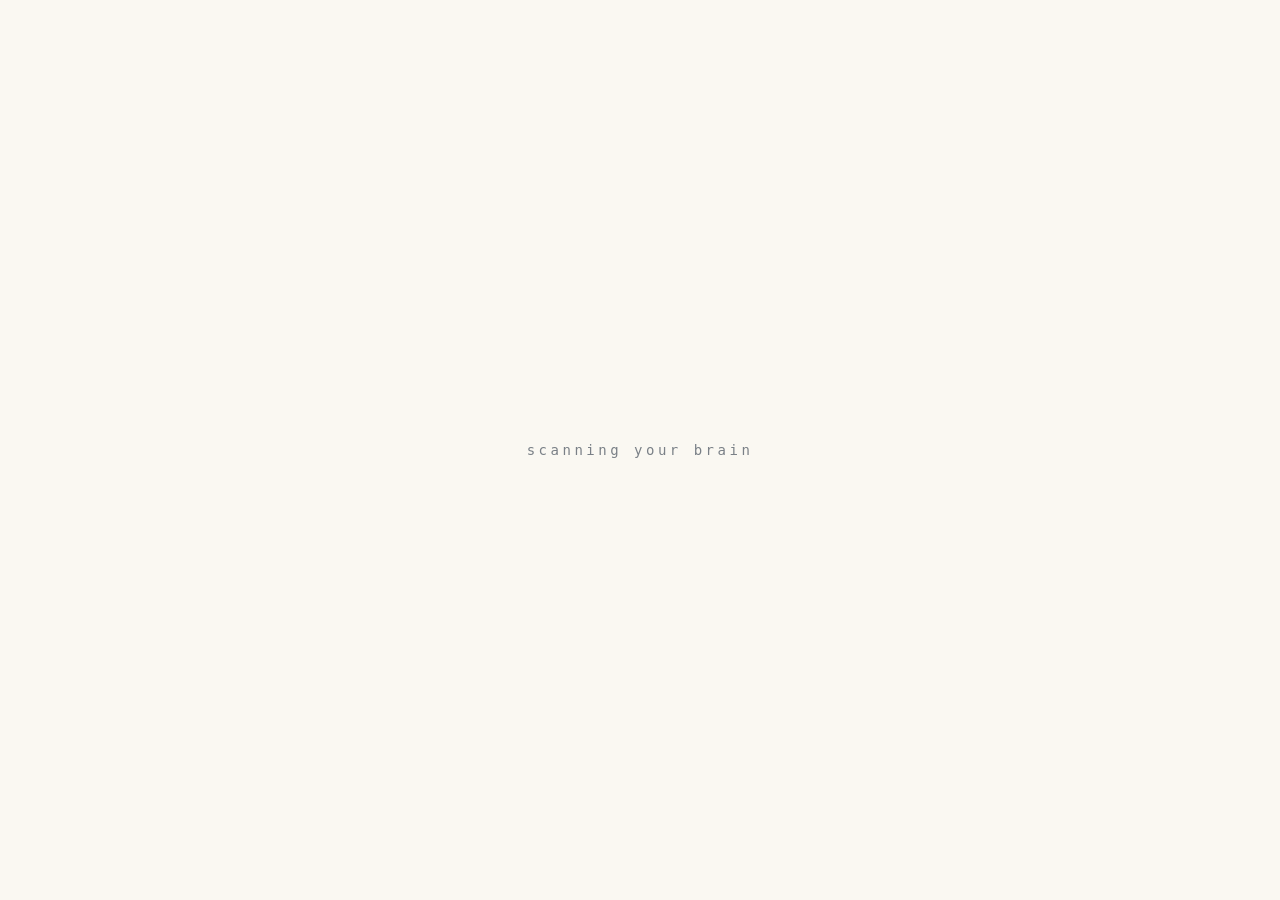
<file: workforce-map/template.html>
<!DOCTYPE html>
<html lang="en">
<head>
<meta charset="UTF-8">
<meta name="viewport" content="width=device-width, initial-scale=1.0">
<title>Second Brain</title>
<style>
  :root {
    --bg: #FAF8F2;
    --panel: rgba(255, 255, 255, 0.94);
    --line: rgba(20, 24, 28, 0.1);
    --text: #16181A;
    --dim: #7A8087;
    --accent: #9CCF1E;
  }
  * { margin: 0; padding: 0; box-sizing: border-box; }
  html, body { height: 100%; overflow: hidden; background: var(--bg); }
  body {
    font-family: "JetBrains Mono", ui-monospace, SFMono-Regular, Menlo, monospace;
    color: var(--text);
    -webkit-font-smoothing: antialiased;
  }
  canvas { display: block; cursor: grab; }
  canvas.dragging { cursor: grabbing; }

  .hud { position: fixed; z-index: 10; pointer-events: none; }
  .hud > * { pointer-events: auto; }

  #brand { top: 20px; left: 24px; }
  #brand h1 {
    font-size: 15px; letter-spacing: 0.35em; font-weight: 700;
    color: var(--text); text-transform: uppercase;
  }
  #brand .sub {
    font-size: 10px; color: var(--dim); letter-spacing: 0.12em; margin-top: 5px;
  }
  #brand .sub b { color: var(--accent); font-weight: 600; }

  #lensChip {
    margin-top: 14px; background: var(--panel); border: 1px solid var(--line);
    border-radius: 20px; padding: 6px 14px; font-size: 10.5px; letter-spacing: 0.1em;
    color: var(--text); cursor: pointer; user-select: none; display: inline-flex;
    align-items: center; gap: 8px; backdrop-filter: blur(12px); transition: all 0.15s ease;
  }
  #lensChip:hover { border-color: var(--accent); }
  #lensChip .dot { width: 8px; height: 8px; border-radius: 50%; background: var(--accent); }
  #lensChip .lock { font-size: 9px; opacity: 0.6; }
  .pchip {
    background: transparent; border: 1px solid var(--line); border-radius: 20px;
    padding: 7px 14px; font-size: 10.5px; letter-spacing: 0.1em; color: var(--dim);
    cursor: pointer; user-select: none; display: flex; align-items: center; gap: 8px;
    transition: all 0.15s ease; margin-bottom: 6px;
  }
  .pchip .dot { width: 8px; height: 8px; border-radius: 50%; background: var(--dim); }
  .pchip.active { color: var(--text); border-color: var(--accent); font-weight: 600; }
  .pchip.active .dot { background: var(--accent); }
  .pchip .lock { font-size: 9px; opacity: 0.6; }

  #searchWrap { top: 20px; left: 50%; transform: translateX(-50%); position: fixed; }
  #search {
    width: 400px; background: var(--panel); border: 1px solid var(--line);
    border-radius: 8px; padding: 9px 42px 9px 14px; color: var(--text);
    font-family: inherit; font-size: 12px; outline: none;
    backdrop-filter: blur(12px);
  }
  #search:focus { border-color: var(--accent); }
  #search::placeholder { color: var(--dim); }
  #micBtn {
    position: absolute; right: 5px; top: 50%; transform: translateY(-50%);
    width: 30px; height: 30px; border-radius: 50%; border: none;
    background: transparent; color: var(--dim); cursor: pointer;
    display: flex; align-items: center; justify-content: center;
  }
  #micBtn:hover { color: var(--text); }
  #micBtn.listening { color: #E5484D; animation: pulse 1.2s ease infinite; }
  #micBtn.speaking { color: var(--accent); animation: pulse 1.6s ease infinite; }
  #micBtn svg { width: 16px; height: 16px; fill: currentColor; }

  #menuBtn {
    top: 20px; right: 24px; pointer-events: auto;
    background: var(--panel); border: 1px solid var(--line); border-radius: 8px;
    color: var(--dim); font-family: inherit; font-size: 10px; letter-spacing: 0.14em;
    padding: 9px 16px; cursor: pointer; text-transform: uppercase;
    backdrop-filter: blur(12px); transition: all 0.15s ease;
  }
  #menuBtn:hover { color: var(--text); border-color: var(--accent); }

  #drawer {
    top: 0; right: 0; width: 280px; height: 100%; z-index: 20;
    background: var(--panel); border-left: 1px solid var(--line);
    backdrop-filter: blur(16px); padding: 26px 22px;
    transform: translateX(100%); transition: transform 0.25s cubic-bezier(0.2, 0, 0, 1);
    overflow-y: auto;
  }
  #drawer.open { transform: translateX(0); }
  #drawer .sec { margin-bottom: 26px; }
  #drawer .sec .lbl {
    font-size: 9px; letter-spacing: 0.25em; text-transform: uppercase;
    color: var(--dim); margin-bottom: 10px;
  }
  #drawer #closeDrawer {
    position: absolute; top: 16px; right: 18px; background: none; border: none;
    color: var(--dim); font-size: 18px; cursor: pointer; font-family: inherit;
  }
  #drawer #closeDrawer:hover { color: var(--text); }
  #drawer .legendTxt { font-size: 10px; color: var(--dim); line-height: 2; letter-spacing: 0.08em; }

  #layoutToggle {
    display: flex; gap: 0; border: 1px solid var(--line); border-radius: 8px; overflow: hidden;
  }
  #layoutToggle button {
    flex: 1; background: transparent; border: none; color: var(--dim); font-family: inherit;
    font-size: 10px; letter-spacing: 0.12em; padding: 8px 14px; cursor: pointer;
    text-transform: uppercase;
  }
  #layoutToggle button.active { color: var(--text); font-weight: 700; background: rgba(127,127,127,0.1); }

  #filters { display: flex; flex-wrap: wrap; gap: 6px; }
  .chip {
    background: transparent; border: 1px solid var(--line); border-radius: 20px;
    padding: 5px 12px; font-size: 10px; letter-spacing: 0.08em; color: var(--dim);
    cursor: pointer; user-select: none; display: flex; align-items: center; gap: 6px;
    transition: all 0.15s ease;
  }
  .chip .dot { width: 7px; height: 7px; border-radius: 50%; }
  .chip.on { color: var(--text); border-color: rgba(127,127,127,0.35); }
  .chip.off { opacity: 0.35; }

  #howto {
    bottom: 22px; left: 50%; transform: translateX(-50%);
    display: flex; align-items: center; gap: 8px; flex-wrap: wrap; justify-content: center;
    max-width: 760px;
  }
  #howto .ht { font-size: 9px; letter-spacing: 0.2em; color: var(--dim); text-transform: uppercase; margin-right: 4px; }
  .qchip {
    background: var(--panel); border: 1px solid var(--line); border-radius: 18px;
    padding: 7px 14px; font-size: 11px; color: var(--dim); cursor: pointer;
    backdrop-filter: blur(12px); transition: all 0.15s ease; user-select: none;
  }
  .qchip:hover { color: var(--text); border-color: var(--accent); }

  #panel {
    top: 0; right: 0; width: 340px; height: 100%;
    background: var(--panel); border-left: 1px solid var(--line);
    backdrop-filter: blur(16px); padding: 28px 24px;
    transform: translateX(100%); transition: transform 0.25s cubic-bezier(0.2, 0, 0, 1);
    overflow-y: auto;
  }
  #panel.open { transform: translateX(0); }
  #panel .kind {
    font-size: 9px; letter-spacing: 0.25em; text-transform: uppercase;
    padding: 4px 10px; border-radius: 4px; display: inline-block;
    border: 1px solid var(--line); color: var(--dim); margin-bottom: 14px;
  }
  #panel h2 { font-size: 17px; line-height: 1.35; margin-bottom: 12px; font-weight: 600; }
  #panel .desc { font-size: 12px; line-height: 1.7; color: var(--dim); margin-bottom: 20px; white-space: pre-wrap; }
  #panel .row { margin-bottom: 14px; }
  #panel .row .lbl {
    font-size: 9px; letter-spacing: 0.2em; text-transform: uppercase;
    color: var(--dim); margin-bottom: 5px;
  }
  #panel .row .val {
    font-size: 11px; line-height: 1.6; word-break: break-all; color: var(--text);
  }
  #panel .row .val a { color: var(--accent); text-decoration: none; filter: brightness(0.75); }
  #panel .row .val a:hover { text-decoration: underline; }
  #panel .val.path { cursor: pointer; }
  #panel .val.path:hover { color: var(--accent); }
  #panel #closePanel {
    position: absolute; top: 18px; right: 18px; background: none; border: none;
    color: var(--dim); font-size: 18px; cursor: pointer; font-family: inherit;
  }
  #panel #closePanel:hover { color: var(--text); }
  #panel .neigh {
    font-size: 11px; padding: 7px 10px; border: 1px solid var(--line);
    border-radius: 6px; margin-bottom: 6px; cursor: pointer; display: flex;
    align-items: center; gap: 8px; color: var(--dim); transition: all 0.12s;
  }
  #panel .neigh:hover { border-color: rgba(127,127,127,0.4); color: var(--text); }
  #panel .neigh .dot { width: 6px; height: 6px; border-radius: 50%; flex: none; }

  #replayBar {
    bottom: 22px; right: 24px;
    display: flex; align-items: center; gap: 10px;
    background: var(--panel); border: 1px solid var(--line); border-radius: 20px;
    padding: 6px 14px; backdrop-filter: blur(12px);
  }
  #replayBar button {
    background: none; border: none; color: var(--dim); font-family: inherit;
    font-size: 10.5px; cursor: pointer; letter-spacing: 0.12em; text-transform: uppercase;
  }
  #replayBar button:hover { color: var(--text); }
  #timeline { width: 130px; accent-color: var(--accent); cursor: pointer; display: none; }
  #replayCaption { font-size: 9.5px; color: var(--dim); letter-spacing: 0.08em; display: none; }
  #replayBar.live #timeline, #replayBar.live #replayCaption { display: inline-block; }

  #scanline {
    position: fixed; inset: 0; z-index: 40; background: var(--bg);
    display: flex; align-items: center; justify-content: center;
    font-size: 14px; letter-spacing: 0.25em; color: var(--dim);
    transition: opacity 0.7s ease; pointer-events: none;
  }
  #scanline.gone { opacity: 0; }

  #toasts {
    position: fixed; bottom: 158px; left: 50%; transform: translateX(-50%);
    z-index: 30; display: flex; flex-direction: column; align-items: center; gap: 8px;
    pointer-events: none;
  }
  .toast {
    background: var(--panel); border: 1px solid rgba(212, 160, 23, 0.55);
    border-radius: 8px; padding: 9px 18px; font-size: 11px; letter-spacing: 0.06em;
    color: var(--text); backdrop-filter: blur(12px);
    animation: toastIn 0.35s cubic-bezier(0.2, 0, 0, 1);
  }
  .toast b { color: #B8860B; font-weight: 600; }
  .toast.fade { opacity: 0; transition: opacity 0.6s ease; }
  @keyframes toastIn { from { transform: translateY(14px); opacity: 0; } }

  #thinking {
    top: 100px; left: 50%; transform: translateX(-50%);
    font-size: 11px; letter-spacing: 0.2em; color: var(--text);
    text-transform: uppercase; display: none;
  }
  #thinking.on { display: block; animation: pulse 1.4s ease infinite; }
  @keyframes pulse { 50% { opacity: 0.35; } }

  #panel .answer { font-size: 12px; line-height: 1.75; color: var(--text); margin-bottom: 20px; white-space: pre-wrap; }
  #panel .cite {
    display: inline-flex; align-items: center; gap: 7px; margin: 0 6px 6px 0;
    padding: 6px 11px; border: 1px solid var(--line); border-radius: 16px;
    font-size: 10.5px; color: var(--dim); cursor: pointer; transition: all 0.12s;
  }
  #panel .cite:hover { border-color: rgba(127,127,127,0.45); color: var(--text); }
  #panel .cite .dot { width: 6px; height: 6px; border-radius: 50%; }
</style>
</head>
<body>
<canvas id="c"></canvas>
<div id="scanline">scanning your brain<span id="dots"></span></div>

<div class="hud" id="brand">
  <h1 id="brandTitle">Second Brain</h1>
  <div class="sub"><b id="nCount">0</b> nodes &middot; <b id="eCount">0</b> links &middot; scanned <span id="scanDate"></span></div>
  <div id="lensChip"><span class="dot"></span><span id="lensLabel"></span><span class="lock" id="lensLock"></span></div>
</div>

<div class="hud" id="searchWrap">
  <input id="search" type="text" placeholder="search your workforce..." autocomplete="off">
  <button id="micBtn" title="ask by voice"><svg viewBox="0 0 24 24"><path d="M12 14a3 3 0 0 0 3-3V5a3 3 0 0 0-6 0v6a3 3 0 0 0 3 3zm5-3a5 5 0 0 1-10 0H5a7 7 0 0 0 6 6.92V21h2v-3.08A7 7 0 0 0 19 11h-2z"/></svg></button>
</div>
<div class="hud" id="thinking">your brain is thinking</div>

<button class="hud" id="menuBtn">&#9776; menu</button>

<div class="hud" id="drawer">
  <button id="closeDrawer">&times;</button>
  <div class="sec">
    <div class="lbl">Lenses</div>
    <div id="profiles"></div>
  </div>
  <div class="sec">
    <div class="lbl">View</div>
    <div id="layoutToggle">
      <button id="btnWheel">Wheel</button>
      <button id="btnGalaxy">Galaxy</button>
    </div>
  </div>
  <div class="sec">
    <div class="lbl">Voice</div>
    <div id="voiceWrap"></div>
  </div>
  <div class="sec">
    <div class="lbl">Show</div>
    <div id="filters"></div>
  </div>
  <div class="sec">
    <div class="lbl">Reading the map</div>
    <div class="legendTxt">
      dot &middot; skill or project<br>
      diamond &middot; memory<br>
      hexagon &middot; skill pack<br>
      ring &middot; live on the web<br><br>
      scroll to zoom &middot; drag to pan<br>
      click a node &middot; Enter asks the brain
    </div>
  </div>
</div>

<div class="hud" id="replayBar" style="display:none">
  <button id="replayBtn">&#9654; replay growth</button>
  <input id="timeline" type="range" min="0" max="1000" value="1000">
  <span id="replayCaption"></span>
</div>

<div class="hud" id="howto"></div>

<div id="toasts"></div>

<div class="hud" id="panel">
  <button id="closePanel">&times;</button>
  <div id="panelBody"></div>
</div>

<script>
const GRAPH = __GRAPH_DATA__;
const BRAND = __BRAND_DATA__;

const DEFAULT_COLORS = { brain: "#16181A", other: "#9AA1A8" };
const COLORS = Object.assign({}, DEFAULT_COLORS, BRAND.colors || {});
const colorOf = n => COLORS[n.group] || COLORS.other;
const GOLD = "#D4A017";

// ---- profiles (lenses: theme + visibility mask) ----
const DEFAULT_THEME_DARK = { bg: "#060809", panel: "rgba(13,17,20,0.92)", line: "rgba(255,255,255,0.07)",
  text: "#E8EDF0", dim: "#7A8691", accent: "#C6F24E" };
const DEFAULT_THEME_LIGHT = { bg: "#FAF8F2", panel: "rgba(255,255,255,0.94)", line: "rgba(20,24,28,0.1)",
  text: "#16181A", dim: "#7A8087", accent: "#9CCF1E" };
const PROFILES = (BRAND.profiles && BRAND.profiles.length) ? BRAND.profiles
  : [{ id: "all", label: "Everything", mode: "light", groups: "all" }];
let profile = PROFILES.find(p => p.id === localStorage.getItem("sb_profile")) || PROFILES[0];
let THEME = {};

function applyTheme() {
  const base = profile.mode === "dark" ? DEFAULT_THEME_DARK : DEFAULT_THEME_LIGHT;
  THEME = Object.assign({}, base, profile.theme || {});
  THEME.light = profile.mode !== "dark";
  const r = document.documentElement.style;
  r.setProperty("--bg", THEME.bg);
  r.setProperty("--panel", THEME.panel);
  r.setProperty("--line", THEME.line);
  r.setProperty("--text", THEME.text);
  r.setProperty("--dim", THEME.dim);
  r.setProperty("--accent", THEME.accent);
  THEME.inkRGB = THEME.light ? "20,24,28" : "200,215,225";
}
applyTheme();

document.getElementById("brandTitle").textContent = BRAND.title || "Second Brain";
document.getElementById("scanDate").textContent = GRAPH.scanned;

const canvas = document.getElementById("c");
const ctx = canvas.getContext("2d");
let W, H, DPR;
function resize() {
  DPR = window.devicePixelRatio || 1;
  W = window.innerWidth; H = window.innerHeight;
  canvas.width = W * DPR; canvas.height = H * DPR;
  canvas.style.width = W + "px"; canvas.style.height = H + "px";
}
resize();
window.addEventListener("resize", () => { resize(); layoutDirty = true; });

const nodes = GRAPH.nodes;
let edges = GRAPH.edges;
const byId = {};
nodes.forEach(n => { byId[n.id] = n; });
edges.forEach(e => { e.s = byId[e.source]; e.t = byId[e.target]; });
edges = edges.filter(e => e.s && e.t);
const adj = {};
nodes.forEach(n => adj[n.id] = []);
edges.forEach(e => { adj[e.s.id].push(e.t); adj[e.t.id].push(e.s); });

function sizeNode(n) {
  n.r = n.kind === "brain" ? 26 : n.kind === "hub" ? 13 + Math.min(6, n.deg * 0.12)
      : n.kind === "pack" ? 8 : n.kind === "memory" ? 6.5
      : n.kind === "project" ? 5.5 + Math.min(3, n.deg * 0.4) : 4;
}
nodes.forEach(n => {
  n.deg = adj[n.id].length;
  sizeNode(n);
  const a = Math.random() * Math.PI * 2, d = 120 + Math.random() * 480;
  n.x = Math.cos(a) * d; n.y = Math.sin(a) * d;
  n.tx = n.x; n.ty = n.y;
  n.vx = 0; n.vy = 0;
  n.visible = true;
  n.profileOn = true;
  n.spawned = false;
});

const hubs = nodes.filter(n => n.kind === "hub");
const brainNode = nodes.find(n => n.kind === "brain");
const hubByGroup = {};
hubs.forEach(h => hubByGroup[h.group] = h);
if (brainNode) { brainNode.x = 0; brainNode.y = 0; brainNode.tx = 0; brainNode.ty = 0; }
hubs.forEach((h, i) => {
  const a = (i / hubs.length) * Math.PI * 2 - Math.PI / 2;
  h.x = Math.cos(a) * 560; h.y = Math.sin(a) * 560;
});
for (const n of nodes) {
  if (n.kind === "hub" || n.kind === "brain") continue;
  n.anchor = adj[n.id].find(m => m.kind === "hub" || m.kind === "pack") || hubByGroup[n.group] || brainNode;
  if (n.anchor) {
    const a = Math.random() * Math.PI * 2, d = 40 + Math.random() * 160;
    n.x = n.anchor.x + Math.cos(a) * d; n.y = n.anchor.y + Math.sin(a) * d;
  }
}

const eCountEl = document.getElementById("eCount");
const nCountEl = document.getElementById("nCount");
eCountEl.textContent = edges.length;
let lastCount = -1;

// camera
let cam = { x: 0, y: 0, k: 0.55 };
let homeK = 0.55;
function toWorld(px, py) { return { x: (px - W / 2) / cam.k + cam.x, y: (py - H / 2) / cam.k + cam.y }; }

// ---- layouts: wheel (deterministic rings) and galaxy (force sim) ----
let layoutMode = localStorage.getItem("sb_layout") || "wheel";
let layoutDirty = true;
let wheelRings = [];

function computeWheel() {
  wheelRings = [];
  const act = hubs.filter(h => h.visible);
  if (!act.length) return;
  const kindRank = { pack: 0, skill: 1, project: 2, memory: 3 };
  const byHub = new Map(act.map(h => [h.id, []]));
  const byPack = {};
  for (const n of nodes) {
    if (n.kind === "hub" || n.kind === "brain" || !n.visible || !n.spawned) continue;
    let a = n.anchor;
    if (a && a.kind === "pack") {
      (byPack[a.id] = byPack[a.id] || []).push(n);
      continue;
    }
    if (!a || !byHub.has(a.id)) a = hubByGroup[n.group];
    if (a && byHub.has(a.id)) byHub.get(a.id).push(n);
    else byHub.get(act[0].id).push(n);
  }
  // order each hub's items: packs first, each pack immediately followed by its children
  const itemsOf = h => {
    const direct = byHub.get(h.id) || [];
    direct.sort((a, b) => (kindRank[a.kind] ?? 4) - (kindRank[b.kind] ?? 4) || a.label.localeCompare(b.label));
    const seq = [];
    for (const n of direct) {
      seq.push(n);
      if (n.kind === "pack" && byPack[n.id]) {
        byPack[n.id].sort((a, b) => a.label.localeCompare(b.label));
        seq.push(...byPack[n.id]);
      }
    }
    return seq;
  };
  const hubItems = new Map(act.map(h => [h.id, itemsOf(h)]));
  const weights = act.map(h =>
    3 + Math.pow(hubItems.get(h.id).length, 0.72) * (expandedGroups.has(h.group) ? 6 : 1));
  const totalW = weights.reduce((a, b) => a + b, 0);
  const R1 = 340, R2 = 480, ROW = 64, GAP = 34, PAD = 0.03;
  let theta = -Math.PI / 2;
  let maxR = R2;
  act.forEach((h, i) => {
    const sector = (weights[i] / totalW) * Math.PI * 2;
    const mid = theta + sector / 2;
    h.tx = Math.cos(mid) * R1; h.ty = Math.sin(mid) * R1;
    const items = hubItems.get(h.id);
    const a0 = theta + sector * PAD, a1 = theta + sector * (1 - PAD);
    let idx = 0, R = R2;
    while (idx < items.length) {
      const cap = Math.max(1, Math.floor(((a1 - a0) * R) / GAP));
      const rowCount = Math.min(cap, items.length - idx);
      for (let j = 0; j < rowCount; j++) {
        const n = items[idx + j];
        const a = a0 + ((j + 0.5) / rowCount) * (a1 - a0);
        n.tx = Math.cos(a) * R; n.ty = Math.sin(a) * R;
      }
      idx += rowCount;
      maxR = Math.max(maxR, R);
      R += ROW;
    }
    theta += sector;
  });
  if (brainNode) { brainNode.tx = 0; brainNode.ty = 0; }
  wheelRings = [R1, R2 - 26, maxR + 34];
  homeK = Math.min(W, H) / (2 * (maxR + 200));
}

// force simulation (galaxy mode)
let alpha = 1;
function tick() {
  const vis = nodes.filter(n => n.visible && n.spawned);
  for (let i = 0; i < vis.length; i++) {
    const a = vis[i];
    for (let j = i + 1; j < vis.length; j++) {
      const b = vis[j];
      let dx = a.x - b.x, dy = a.y - b.y;
      let d2 = dx * dx + dy * dy;
      if (d2 < 1) { dx = Math.random() - 0.5; dy = Math.random() - 0.5; d2 = 1; }
      const bothHub = (a.kind === "hub" || a.kind === "brain") && (b.kind === "hub" || b.kind === "brain");
      if (d2 > (bothHub ? 1600000 : 160000)) continue;
      const f = (bothHub ? 26000 : a.kind === "hub" || b.kind === "hub" ? 2600 : 900) / d2;
      const d = Math.sqrt(d2);
      const fx = (dx / d) * f, fy = (dy / d) * f;
      a.vx += fx; a.vy += fy; b.vx -= fx; b.vy -= fy;
    }
  }
  for (const e of edges) {
    if (!e.s.visible || !e.t.visible || !e.s.spawned || !e.t.spawned) continue;
    const rest = e.s.kind === "brain" || e.t.kind === "brain" ? 560
               : e.s.kind === "hub" && e.t.kind === "hub" ? 620
               : e.s.kind === "hub" || e.t.kind === "hub" ? 130 : 100;
    let dx = e.t.x - e.s.x, dy = e.t.y - e.s.y;
    const d = Math.sqrt(dx * dx + dy * dy) || 1;
    const f = (d - rest) * 0.012;
    const fx = (dx / d) * f, fy = (dy / d) * f;
    e.s.vx += fx; e.s.vy += fy; e.t.vx -= fx; e.t.vy -= fy;
  }
  for (const n of vis) {
    n.vx += -n.x * 0.0009; n.vy += -n.y * 0.0009;
    n.vx *= 0.82; n.vy *= 0.82;
    if (n.kind !== "brain") { n.x += n.vx * alpha; n.y += n.vy * alpha; }
  }
  if (alpha > 0.06) alpha *= 0.996;
}

// ---- spawn system (shared by intro, replay, live growth) ----
function spawnNode(n, opts = {}) {
  if (n.spawned) return;
  n.spawned = true;
  if (!opts.quiet) { n.bornPulse = performance.now(); n.pulseColor = opts.gold ? GOLD : null; }
  for (const e of edges) {
    if (!e.bornAt && e.s.spawned && e.t.spawned) e.bornAt = opts.quiet ? 1 : performance.now();
  }
  alpha = Math.max(alpha, 0.5);
  layoutDirty = true;
}
function spawnAll(quiet) {
  nodes.forEach(n => spawnNode(n, { quiet: !!quiet }));
}

// ---- the awakening ----
const anim = { mode: "idle", t0: 0, queue: [], qi: 0, dur: 0 };
const skipIntro = new URLSearchParams(location.search).has("nointro")
  || window.matchMedia("(prefers-reduced-motion: reduce)").matches;

function buildIntro() {
  const q = [];
  if (brainNode) q.push({ t: 900, n: brainNode });
  hubs.forEach((h, i) => q.push({ t: 1250 + i * 110, n: h }));
  const kids = nodes.filter(n => n.kind !== "hub" && n.kind !== "brain");
  kids.sort((a, b) => (a.kind === "pack" ? 0 : 1) - (b.kind === "pack" ? 0 : 1) || b.deg - a.deg);
  const t0 = 1250 + hubs.length * 110 + 300;
  const span = Math.max(2600, Math.min(4400, kids.length * 12));
  kids.forEach((n, i) => q.push({ t: t0 + (i / Math.max(1, kids.length - 1)) * span, n }));
  return { q, dur: t0 + span + 700 };
}
const easeIO = p => p < 0.5 ? 4 * p * p * p : 1 - Math.pow(-2 * p + 2, 3) / 2;

const scanEl = document.getElementById("scanline");
function endScanline() { scanEl.classList.add("gone"); setTimeout(() => scanEl.remove(), 800); }
let dotsTimer = setInterval(() => {
  const d = document.getElementById("dots");
  if (d) d.textContent = ".".repeat((d.textContent.length + 1) % 4);
}, 320);

function startIntro() {
  const { q, dur } = buildIntro();
  anim.mode = "intro"; anim.t0 = performance.now(); anim.queue = q; anim.qi = 0; anim.dur = dur;
  cam.k = 2.2;
  setTimeout(endScanline, 800);
}
function finishIntro() {
  anim.mode = "idle";
  spawnAll(true);
  cam.k = homeK; cam.x = 0; cam.y = 0;
  clearInterval(dotsTimer);
}

// ---- genesis replay ----
const borns = nodes.filter(n => n.born).map(n => n.born);
const tmin = borns.length ? Math.min(...borns) : 0;
const tmax = borns.length ? Math.max(...borns) : 0;
const replayBar = document.getElementById("replayBar");
const timelineEl = document.getElementById("timeline");
const captionEl = document.getElementById("replayCaption");
if (borns.length > 5 && tmax > tmin) replayBar.style.display = "flex";

const MONTHS = ["Jan", "Feb", "Mar", "Apr", "May", "Jun", "Jul", "Aug", "Sep", "Oct", "Nov", "Dec"];
function setCutoff(ts) {
  for (const n of nodes) {
    if (n.kind === "hub" || n.kind === "brain") { if (!n.spawned) spawnNode(n, { quiet: true }); continue; }
    const b = n.born || tmin;
    if (b <= ts && !n.spawned) spawnNode(n);
    else if (b > ts && n.spawned) { n.spawned = false; n.bornPulse = 0; layoutDirty = true; }
  }
  for (const e of edges) {
    if (!e.s.spawned || !e.t.spawned) e.bornAt = 0;
    else if (!e.bornAt) e.bornAt = 1;
  }
  const d = new Date(ts * 1000);
  const count = nodes.filter(n => n.spawned).length;
  captionEl.textContent = MONTHS[d.getMonth()] + " " + d.getFullYear() + " · " + count + " nodes";
  alpha = Math.max(alpha, 0.4);
}
document.getElementById("replayBtn").addEventListener("click", () => {
  if (anim.mode === "intro") finishIntro();
  replayBar.classList.add("live");
  nodes.forEach(n => { n.spawned = (n.kind === "hub" || n.kind === "brain"); n.bornPulse = 0; });
  edges.forEach(e => e.bornAt = 0);
  anim.mode = "replay"; anim.t0 = performance.now();
  cam.x = 0; cam.y = 0; if (cam.k > homeK * 1.5) cam.k = homeK;
  layoutDirty = true;
});
timelineEl.addEventListener("input", () => {
  if (anim.mode === "intro") finishIntro();
  replayBar.classList.add("live");
  anim.mode = "scrub";
  setCutoff(tmin + (timelineEl.value / 1000) * (tmax - tmin));
});

// interaction state
let hover = null, selected = null, searchTerm = "", askSet = null;
let expandedGroups = new Set();
const kindOn = { memory: true, skill: true, pack: true, project: true, hub: true, brain: true };
const groupOn = {};
[...new Set(nodes.map(n => n.group))].forEach(g => groupOn[g] = true);

function matches(n) {
  if (!searchTerm) return true;
  return (n.label + " " + n.description + " " + n.id).toLowerCase().includes(searchTerm);
}
function applyFilters() {
  nodes.forEach(n => {
    n.visible = n.profileOn && (kindOn[n.kind] !== false) && (groupOn[n.group] !== false)
      && (n.kind !== "skill" || expandedGroups.has(n.group) || (!!searchTerm && matches(n)));
  });
  if (brainNode) brainNode.visible = true;
  alpha = Math.max(alpha, 0.35);
  layoutDirty = true;
}
function toggleGroup(hub) {
  const g = hub.group;
  const open = expandedGroups.has(g);
  expandedGroups = new Set(open ? [] : [g]);
  if (!open) for (const m of nodes) {
    if (m.kind === "skill" && m.group === g) { m.x = hub.x; m.y = hub.y; m.bornPulse = performance.now(); }
  }
  applyFilters();
  if (open) { if (brainNode) flyTo(brainNode, homeK); }
  else flyTo(hub, Math.max(cam.k, 0.95));
}
function neighborSet(n) {
  const s = new Set([n.id]);
  adj[n.id].forEach(m => s.add(m.id));
  return s;
}

// ---- profiles UI ----
function profileGroups(p) {
  return p.groups === "all" || !p.groups ? null : new Set(p.groups);
}
function setProfile(p, first) {
  profile = p;
  localStorage.setItem("sb_profile", p.id);
  applyTheme();
  const allow = profileGroups(p);
  nodes.forEach(n => {
    n.profileOn = n.kind === "brain" || !allow || allow.has(n.group)
      || (n.kind !== "hub" && n.group === "other" && allow.has("other"));
  });
  buildGroupChips();
  applyFilters();
  if (selected && !selected.visible) { selected = null; panel.classList.remove("open"); }
  askSet = null;
  document.querySelectorAll(".pchip").forEach(el => el.classList.toggle("active", el.dataset.id === p.id));
  document.getElementById("lensLabel").textContent = p.label;
  document.getElementById("lensLock").textContent = p.hidePaths ? "presenter safe" : "";
  if (!first) { cam.x = 0; cam.y = 0; cam.k = homeK; }
}
const profilesEl = document.getElementById("profiles");
PROFILES.forEach(p => {
  const c = document.createElement("div");
  c.className = "pchip";
  c.dataset.id = p.id;
  c.innerHTML = '<span class="dot"></span>' + p.label + (p.hidePaths ? ' <span class="lock">presenter safe</span>' : "");
  c.onclick = () => setProfile(p);
  profilesEl.appendChild(c);
});

function draw() {
  const now = performance.now();
  ctx.setTransform(DPR, 0, 0, DPR, 0, 0);
  ctx.fillStyle = THEME.bg;
  ctx.fillRect(0, 0, W, H);
  ctx.translate(W / 2, H / 2);
  ctx.scale(cam.k, cam.k);
  ctx.translate(-cam.x, -cam.y);

  const focus = hover || selected;
  const hi = askSet || (focus ? neighborSet(focus) : null);
  const searching = searchTerm.length > 0;

  // wheel guide rings
  if (layoutMode === "wheel" && wheelRings.length) {
    ctx.strokeStyle = "rgba(" + THEME.inkRGB + ",0.05)";
    ctx.lineWidth = 1 / cam.k;
    for (const R of wheelRings) {
      ctx.beginPath();
      ctx.arc(0, 0, R, 0, Math.PI * 2);
      ctx.stroke();
    }
  }

  for (const e of edges) {
    if (!e.s.visible || !e.t.visible || !e.s.spawned || !e.t.spawned || !e.bornAt) continue;
    const p = Math.min(1, (now - e.bornAt) / 400);
    let a = THEME.light ? 0.07 : 0.05;
    if (hi) a = (hi.has(e.s.id) && hi.has(e.t.id)) ? 0.4 : 0.02;
    ctx.strokeStyle = "rgba(" + THEME.inkRGB + "," + a + ")";
    ctx.lineWidth = 1 / cam.k;
    ctx.beginPath();
    ctx.moveTo(e.s.x, e.s.y);
    ctx.lineTo(e.s.x + (e.t.x - e.s.x) * p, e.s.y + (e.t.y - e.s.y) * p);
    ctx.stroke();
  }

  let spawnedCount = 0;
  for (const n of nodes) {
    if (n.spawned && n.visible) spawnedCount++;
    if (!n.visible || !n.spawned) continue;
    const col = n.kind === "brain" ? (THEME.light ? "#16181A" : "#FFFFFF") : colorOf(n);
    let dim = false;
    if (hi && !hi.has(n.id)) dim = true;
    if (searching && !matches(n)) dim = true;
    ctx.globalAlpha = dim ? 0.1 : 1;

    if ((n.url || n.kind === "hub" || n.kind === "brain") && !dim) {
      const g = ctx.createRadialGradient(n.x, n.y, 0, n.x, n.y, n.r * 3.2);
      g.addColorStop(0, col + (THEME.light ? "2E" : "55"));
      g.addColorStop(1, col + "00");
      ctx.fillStyle = g;
      ctx.beginPath();
      ctx.arc(n.x, n.y, n.r * 3.2, 0, Math.PI * 2);
      ctx.fill();
    }

    if (n.bornPulse) {
      const age = now - n.bornPulse;
      if (age < 900) {
        ctx.save();
        if (!THEME.light) ctx.globalCompositeOperation = "lighter";
        ctx.globalAlpha = (1 - age / 900) * 0.8;
        ctx.strokeStyle = n.pulseColor || col;
        ctx.lineWidth = 2 / cam.k;
        ctx.beginPath();
        ctx.arc(n.x, n.y, n.r + (age / 900) * 46, 0, Math.PI * 2);
        ctx.stroke();
        ctx.restore();
        ctx.globalAlpha = dim ? 0.1 : 1;
      } else if (!n.repulse) { n.bornPulse = 0; }
      if (n.repulse && age >= 700) n.bornPulse = now;
    }

    ctx.fillStyle = col;
    ctx.beginPath();
    if (n.kind === "memory") {
      ctx.save(); ctx.translate(n.x, n.y); ctx.rotate(Math.PI / 4);
      ctx.rect(-n.r * 0.8, -n.r * 0.8, n.r * 1.6, n.r * 1.6);
      ctx.restore();
    } else if (n.kind === "pack") {
      for (let i = 0; i < 6; i++) {
        const a2 = Math.PI / 3 * i - Math.PI / 6;
        const px = n.x + Math.cos(a2) * n.r, py = n.y + Math.sin(a2) * n.r;
        i === 0 ? ctx.moveTo(px, py) : ctx.lineTo(px, py);
      }
      ctx.closePath();
    } else {
      ctx.arc(n.x, n.y, n.r, 0, Math.PI * 2);
    }
    ctx.fill();
    if (THEME.light && !dim) {
      ctx.strokeStyle = "rgba(" + THEME.inkRGB + ",0.22)";
      ctx.lineWidth = 0.75 / cam.k;
      ctx.stroke();
    }

    if (n.url) {
      ctx.strokeStyle = col;
      ctx.lineWidth = 1.2 / cam.k;
      ctx.beginPath();
      ctx.arc(n.x, n.y, n.r + 3.5 / cam.k, 0, Math.PI * 2);
      ctx.stroke();
    }
    if (n === selected) {
      ctx.strokeStyle = THEME.light ? "#16181A" : "#FFFFFF";
      ctx.lineWidth = 1.5 / cam.k;
      ctx.beginPath();
      ctx.arc(n.x, n.y, n.r + 6 / cam.k, 0, Math.PI * 2);
      ctx.stroke();
    }

    const showLabel = n.kind === "brain" || n.kind === "hub" || n.kind === "pack"
      || (n.kind === "skill" && expandedGroups.has(n.group))
      || cam.k > 1.15 || n === hover || n === selected
      || (hi && hi.has(n.id) && cam.k > 0.7)
      || (searching && matches(n) && !dim);
    if (showLabel && !dim) {
      const fs = (n.kind === "brain" ? 15 : n.kind === "hub" ? 11.5 : 9.5) / Math.max(cam.k, 0.62);
      ctx.font = (n.kind === "hub" || n.kind === "brain" ? "700 " : "400 ") + fs + "px 'JetBrains Mono', ui-monospace, monospace";
      ctx.fillStyle = n.kind === "hub" || n.kind === "brain"
        ? (THEME.light ? "#16181A" : "#FFFFFF")
        : "rgba(" + THEME.inkRGB + ",0.8)";
      ctx.textAlign = "center";
      const txt = n.kind === "hub" || n.kind === "brain" ? n.label.toUpperCase() : n.label;
      if (n.kind === "skill" && expandedGroups.has(n.group) && txt.length > 14 && txt.includes(" ")) {
        const mid = Math.floor(txt.length / 2);
        let cut = -1;
        for (let i = 0; i < txt.length; i++) {
          if (txt[i] === " " && (cut < 0 || Math.abs(i - mid) < Math.abs(cut - mid))) cut = i;
        }
        ctx.fillText(txt.slice(0, cut), n.x, n.y + n.r + fs + 4 / cam.k);
        ctx.fillText(txt.slice(cut + 1), n.x, n.y + n.r + fs * 2.15 + 4 / cam.k);
      } else {
        ctx.fillText(txt, n.x, n.y + n.r + fs + 4 / cam.k);
      }
      if (n.kind === "hub" || n.kind === "brain") {
        ctx.font = "400 " + fs * 0.62 + "px 'JetBrains Mono', monospace";
        ctx.fillStyle = "rgba(" + THEME.inkRGB + ",0.55)";
        ctx.fillText(n.description, n.x, n.y + n.r + fs * 1.85 + 4 / cam.k);
      }
    }
    ctx.globalAlpha = 1;
  }

  if (spawnedCount !== lastCount) { nCountEl.textContent = spawnedCount; lastCount = spawnedCount; }
}

let frame = 0;
function loop() {
  const now = performance.now();
  frame++;
  if (anim.mode === "intro") {
    const el = now - anim.t0;
    while (anim.qi < anim.queue.length && anim.queue[anim.qi].t <= el) {
      spawnNode(anim.queue[anim.qi].n); anim.qi++;
    }
    const p = easeIO(Math.min(1, el / anim.dur));
    cam.k = 2.2 + (homeK - 2.2) * p;
    cam.x = 0; cam.y = 0;
    alpha = Math.max(alpha, 0.5);
    if (el >= anim.dur) { anim.mode = "idle"; clearInterval(dotsTimer); }
  } else if (anim.mode === "replay") {
    const el = now - anim.t0;
    const f = Math.min(1, el / 15000);
    setCutoff(tmin + f * (tmax - tmin));
    timelineEl.value = Math.round(f * 1000);
    if (f >= 1) anim.mode = "idle";
  }
  if (layoutMode === "wheel") {
    if (layoutDirty && frame % 4 === 0) { computeWheel(); layoutDirty = false; }
    for (const n of nodes) {
      if (!n.spawned || !n.visible) continue;
      n.x += (n.tx - n.x) * 0.14;
      n.y += (n.ty - n.y) * 0.14;
    }
  } else {
    tick();
  }
  draw();
  requestAnimationFrame(loop);
}

// layout toggle
const btnWheel = document.getElementById("btnWheel");
const btnGalaxy = document.getElementById("btnGalaxy");
function setLayout(mode) {
  layoutMode = mode;
  localStorage.setItem("sb_layout", mode);
  btnWheel.classList.toggle("active", mode === "wheel");
  btnGalaxy.classList.toggle("active", mode === "galaxy");
  layoutDirty = true;
  if (mode === "galaxy") alpha = Math.max(alpha, 0.6);
  else { cam.x = 0; cam.y = 0; cam.k = Math.min(cam.k, homeK); }
}
btnWheel.onclick = () => setLayout("wheel");
btnGalaxy.onclick = () => setLayout("galaxy");
btnWheel.classList.toggle("active", layoutMode === "wheel");
btnGalaxy.classList.toggle("active", layoutMode === "galaxy");

// hit test
function nodeAt(px, py) {
  const w = toWorld(px, py);
  let best = null, bd = Infinity;
  for (const n of nodes) {
    if (!n.visible || !n.spawned) continue;
    const dx = n.x - w.x, dy = n.y - w.y;
    const d = Math.sqrt(dx * dx + dy * dy);
    const hitR = n.r + 8 / cam.k;
    if (d < hitR && d < bd) { best = n; bd = d; }
  }
  return best;
}

// pan / zoom / hover / click
let dragging = false, moved = false, lx = 0, ly = 0;
canvas.addEventListener("mousedown", e => { dragging = true; moved = false; lx = e.clientX; ly = e.clientY; canvas.classList.add("dragging"); });
window.addEventListener("mouseup", () => { dragging = false; canvas.classList.remove("dragging"); });
window.addEventListener("mousemove", e => {
  if (dragging) {
    const dx = e.clientX - lx, dy = e.clientY - ly;
    if (Math.abs(dx) + Math.abs(dy) > 3) moved = true;
    if (anim.mode === "intro") finishIntro();
    cam.x -= dx / cam.k; cam.y -= dy / cam.k;
    lx = e.clientX; ly = e.clientY;
  } else {
    hover = nodeAt(e.clientX, e.clientY);
    canvas.style.cursor = hover ? "pointer" : "grab";
  }
});
canvas.addEventListener("wheel", e => {
  e.preventDefault();
  if (anim.mode === "intro") finishIntro();
  const w = toWorld(e.clientX, e.clientY);
  const k2 = Math.min(4, Math.max(0.15, cam.k * (e.deltaY < 0 ? 1.12 : 0.89)));
  cam.x = w.x - (e.clientX - W / 2) / k2;
  cam.y = w.y - (e.clientY - H / 2) / k2;
  cam.k = k2;
}, { passive: false });
canvas.addEventListener("click", e => {
  if (anim.mode === "intro") { finishIntro(); return; }
  if (moved) return;
  askSet = null;
  const n = nodeAt(e.clientX, e.clientY);
  if (n && n.kind === "hub") toggleGroup(n);
  if (n) selectNode(n); else { selected = null; panel.classList.remove("open"); }
});
window.addEventListener("keydown", e => {
  if (e.key === "Escape") {
    askSet = null; selected = null; panel.classList.remove("open");
    if (expandedGroups.size) { expandedGroups = new Set(); applyFilters(); }
    document.getElementById("drawer").classList.remove("open");
    stopSpeech();
    if (brainNode) brainNode.repulse = false;
  }
});

// panel
const panel = document.getElementById("panel");
const panelBody = document.getElementById("panelBody");
document.getElementById("closePanel").onclick = () => { selected = null; askSet = null; panel.classList.remove("open"); };

function esc(s) { return (s || "").replace(/&/g, "&amp;").replace(/</g, "&lt;"); }
function selectNode(n) {
  selected = n;
  try { if (window.parent !== window) window.parent.postMessage({ owneros_role: n.id }, "*"); } catch (e) {}
  const col = colorOf(n);
  let html = '<div class="kind" style="border-color:' + col + '88; color:' + (THEME.light ? "#16181A" : col) + '">' + esc(n.kind) + ' &middot; ' + esc(n.group) + '</div>';
  html += "<h2>" + esc(n.label) + "</h2>";
  html += '<div class="desc">' + esc(n.description) + "</div>";
  if (n.url) html += '<div class="row"><div class="lbl">Live</div><div class="val"><a href="' + esc(n.url) + '" target="_blank">' + esc(n.url) + "</a></div></div>";
  if (n.path && !profile.hidePaths) html += '<div class="row"><div class="lbl">Path (click to copy)</div><div class="val path" data-p="' + esc(n.path) + '">' + esc(n.path) + "</div></div>";
  if (n.born) {
    const d = new Date(n.born * 1000);
    html += '<div class="row"><div class="lbl">Born</div><div class="val">' + MONTHS[d.getMonth()] + " " + d.getDate() + ", " + d.getFullYear() + "</div></div>";
  }
  const ns = adj[n.id].filter(m => m.visible);
  if (ns.length) {
    html += '<div class="row"><div class="lbl">Connected (' + ns.length + ")</div>";
    const sorted = [...ns].sort((a, b) => b.deg - a.deg).slice(0, 30);
    for (const m of sorted) {
      html += '<div class="neigh" data-id="' + esc(m.id) + '"><span class="dot" style="background:' + colorOf(m) + '"></span>' + esc(m.label) + "</div>";
    }
    if (ns.length > 30) html += '<div style="font-size:10px;color:var(--dim);margin-top:4px">+ ' + (ns.length - 30) + " more</div>";
    html += "</div>";
  }
  panelBody.innerHTML = html;
  panel.classList.add("open");
  wirePanel();
}
function wirePanel() {
  panelBody.querySelectorAll(".neigh").forEach(el => {
    el.onclick = () => { const m = byId[el.dataset.id]; if (m) { selectNode(m); flyTo(m); } };
  });
  panelBody.querySelectorAll(".path").forEach(el => {
    el.onclick = () => { navigator.clipboard.writeText(el.dataset.p); el.textContent = "copied"; setTimeout(() => el.textContent = el.dataset.p, 900); };
  });
  panelBody.querySelectorAll(".cite").forEach(el => {
    el.onclick = () => { const m = byId[el.dataset.id]; if (m) { flyTo(m); m.bornPulse = performance.now(); } };
  });
}
function flyTo(n, tk) {
  const sx = cam.x, sy = cam.y, sk = cam.k;
  tk = tk || Math.max(cam.k, 1.1);
  const t0 = performance.now();
  function step(t) {
    const p = Math.min(1, (t - t0) / 450), e2 = 1 - Math.pow(1 - p, 3);
    cam.x = sx + (n.x - sx) * e2; cam.y = sy + (n.y - sy) * e2; cam.k = sk + (tk - sk) * e2;
    if (p < 1) requestAnimationFrame(step);
  }
  requestAnimationFrame(step);
}

// ---- ask the brain ----
let backend = false;
const thinkingEl = document.getElementById("thinking");
const searchEl = document.getElementById("search");
let serverVoice = false;
fetch("/health").then(r => r.ok ? r.json() : null).then(j => { if (j && j.ok) {
  backend = true;
  serverVoice = j.voice === "eleven";
  searchEl.placeholder = "search the brain... Enter or the mic asks it a question";
  connectEvents();
}}).catch(() => {});

let asking = false;
async function ask(q) {
  if (asking) return;
  asking = true;
  stopSpeech();
  thinkingEl.textContent = "your brain is thinking";
  searchTerm = "";
  applyFilters();
  askSet = new Set([brainNode ? brainNode.id : ""]);
  if (brainNode) { brainNode.repulse = true; brainNode.bornPulse = performance.now(); }
  thinkingEl.classList.add("on");
  try {
    const r = await fetch("/ask", {
      method: "POST",
      headers: { "Content-Type": "application/json" },
      body: JSON.stringify({ question: q }),
    });
    const data = await r.json();
    if (brainNode) brainNode.repulse = false;
    thinkingEl.classList.remove("on");
    const cited = (data.cited || []).filter(id => byId[id] && byId[id].visible);
    askSet = new Set(cited);
    if (brainNode) askSet.add(brainNode.id);
    showAnswer(q, data.answer || "No answer.", cited);
    flyCitations(cited);
    speak(data.answer || "");
  } catch (err) {
    if (brainNode) brainNode.repulse = false;
    thinkingEl.classList.remove("on");
    askSet = null;
    toast("Brain server not reachable. Start serve_brain.py.");
  }
  asking = false;
}
function showAnswer(q, answer, cited) {
  selected = null;
  let html = '<div class="kind">ask · the brain answered</div>';
  html += "<h2>" + esc(q) + "</h2>";
  html += '<div class="answer">' + esc(answer) + "</div>";
  if (cited.length) {
    html += '<div class="row"><div class="lbl">It looked at (' + cited.length + ")</div>";
    for (const id of cited) {
      const m = byId[id];
      html += '<span class="cite" data-id="' + esc(id) + '"><span class="dot" style="background:' + colorOf(m) + '"></span>' + esc(m.label) + "</span>";
    }
    html += "</div>";
  }
  panelBody.innerHTML = html;
  panel.classList.add("open");
  wirePanel();
}
function flyCitations(ids) {
  let i = 0;
  function next() {
    if (i >= ids.length) return;
    const n = byId[ids[i]];
    if (n) { flyTo(n, Math.max(cam.k, 0.95)); n.bornPulse = performance.now(); }
    i++;
    setTimeout(next, 1500);
  }
  next();
}
searchEl.addEventListener("input", e => {
  searchTerm = e.target.value.trim().toLowerCase();
  applyFilters();
});
searchEl.addEventListener("keydown", e => {
  if (e.key === "Enter" && backend && searchEl.value.trim()) {
    ask(searchEl.value.trim());
  }
});

// ---- live growth over SSE ----
const toastsEl = document.getElementById("toasts");
function toast(html) {
  const t = document.createElement("div");
  t.className = "toast";
  t.innerHTML = html;
  toastsEl.appendChild(t);
  setTimeout(() => t.classList.add("fade"), 3600);
  setTimeout(() => t.remove(), 4300);
}
function addLiveNode(nd) {
  if (byId[nd.id]) return;
  const hub = hubByGroup[nd.group] || byId["hub-other"] || brainNode;
  const n = Object.assign({ vx: 0, vy: 0, visible: true, spawned: false, deg: 0, links: [] }, nd);
  const a = Math.random() * Math.PI * 2;
  n.x = hub.x + Math.cos(a) * 30; n.y = hub.y + Math.sin(a) * 30;
  n.tx = n.x; n.ty = n.y;
  n.anchor = hub;
  const allow = profileGroups(profile);
  n.profileOn = !allow || allow.has(n.group);
  nodes.push(n); byId[n.id] = n; adj[n.id] = [];
  const e = { source: n.id, target: hub.id, s: n, t: hub, bornAt: 0 };
  edges.push(e);
  adj[n.id].push(hub); adj[hub.id].push(n);
  n.deg = 1; hub.deg++;
  sizeNode(n); sizeNode(hub);
  if (groupOn[n.group] === undefined) groupOn[n.group] = true;
  n.visible = n.profileOn && (kindOn[n.kind] !== false) && (groupOn[n.group] !== false);
  spawnNode(n, { gold: true });
  eCountEl.textContent = edges.length;
  toast("New " + esc(n.kind) + ": <b>" + esc(n.label) + "</b>");
}
function connectEvents() {
  const es = new EventSource("/events");
  es.onmessage = m => {
    let ev;
    try { ev = JSON.parse(m.data); } catch (err) { return; }
    if (ev.type === "added" && ev.node) addLiveNode(ev.node);
    else if (ev.type === "changed" && ev.node && byId[ev.node.id]) {
      byId[ev.node.id].description = ev.node.description || byId[ev.node.id].description;
      if (selected && selected.id === ev.node.id) selectNode(selected);
    } else if (ev.type === "removed" && ev.id && byId[ev.id]) {
      const n = byId[ev.id];
      nodes.splice(nodes.indexOf(n), 1);
      edges = edges.filter(e2 => e2.s !== n && e2.t !== n);
      adj[n.id].forEach(m2 => { adj[m2.id] = adj[m2.id].filter(x => x !== n); m2.deg--; });
      delete byId[ev.id]; delete adj[ev.id];
      if (selected === n) { selected = null; panel.classList.remove("open"); }
      eCountEl.textContent = edges.length;
      layoutDirty = true;
    }
  };
}

// filter chips
const filtersEl = document.getElementById("filters");
const kindLabels = { memory: "memories", skill: "skills", pack: "packs", project: "projects" };
Object.keys(kindLabels).forEach(k => {
  const c = document.createElement("div");
  c.className = "chip on";
  c.innerHTML = '<span class="dot" style="background:var(--dim)"></span>' + kindLabels[k];
  c.onclick = () => { kindOn[k] = !kindOn[k]; c.classList.toggle("off", !kindOn[k]); applyFilters(); };
  filtersEl.appendChild(c);
});
let groupChipEls = [];
function buildGroupChips() {
  groupChipEls.forEach(el => el.remove());
  groupChipEls = [];
  const allow = profileGroups(profile);
  const order = (BRAND.groupOrder || Object.keys(groupOn)).filter(g =>
    g in groupOn && g !== "brain" && (!allow || allow.has(g)));
  order.forEach(g => {
    const c = document.createElement("div");
    c.className = "chip " + (groupOn[g] ? "on" : "off");
    c.innerHTML = '<span class="dot" style="background:' + (COLORS[g] || COLORS.other) + '"></span>' + g;
    c.onclick = () => { groupOn[g] = !groupOn[g]; c.classList.toggle("off", !groupOn[g]); applyFilters(); };
    filtersEl.appendChild(c);
    groupChipEls.push(c);
  });
}

// ---- jarvis: voice in, voice out ----
const SR = window.SpeechRecognition || window.webkitSpeechRecognition;
const micBtn = document.getElementById("micBtn");
let voiceOn = localStorage.getItem("sb_voice") !== "off";
let listening = false, speaking = false, currentAudio = null;
let rec = null;

if (SR) {
  rec = new SR();
  rec.lang = BRAND.voiceLang || navigator.language || "en-US";
  rec.interimResults = true;
  rec.continuous = false;
  rec.onresult = ev => {
    let final = "", interim = "";
    for (const r of ev.results) { if (r.isFinal) final += r[0].transcript; else interim += r[0].transcript; }
    searchEl.value = (final || interim).trim();
  };
  rec.onend = () => {
    listening = false;
    micBtn.classList.remove("listening");
    thinkingEl.classList.remove("on");
    const q = searchEl.value.trim();
    if (q && backend) ask(q);
  };
  rec.onerror = () => { listening = false; micBtn.classList.remove("listening"); thinkingEl.classList.remove("on"); };
}

function stopSpeech() {
  speaking = false;
  if (window.speechSynthesis) speechSynthesis.cancel();
  if (currentAudio) { currentAudio.pause(); currentAudio = null; }
  micBtn.classList.remove("speaking");
  thinkingEl.classList.remove("on");
  if (brainNode && !asking) brainNode.repulse = false;
}

function pickVoice() {
  if (!window.speechSynthesis) return null;
  const voices = speechSynthesis.getVoices();
  const prefs = ["Karen", "Samantha", "Daniel", "Google UK English Female", "Google US English"];
  for (const p of prefs) { const v = voices.find(v2 => v2.name.includes(p)); if (v) return v; }
  const lang = BRAND.voiceLang || navigator.language || "en-US";
  return voices.find(v => v.lang === lang) || voices.find(v => v.lang && v.lang.startsWith("en")) || voices[0] || null;
}
if (window.speechSynthesis) speechSynthesis.onvoiceschanged = () => pickVoice();

function browserSpeak(text, done) {
  if (!window.speechSynthesis) { done(); return; }
  const parts = text.match(/[^.!?]+[.!?]+\s*|[^.!?]+$/g) || [text];
  const merged = [];
  let cur = "";
  for (const p of parts) {
    if ((cur + p).length > 220) { if (cur) merged.push(cur); cur = p; }
    else cur += p;
  }
  if (cur) merged.push(cur);
  const v = pickVoice();
  let i = 0;
  const next = () => {
    if (!speaking || i >= merged.length) { done(); return; }
    const u = new SpeechSynthesisUtterance(merged[i++]);
    if (v) u.voice = v;
    u.rate = 1.03;
    u.onend = next;
    u.onerror = () => done();
    speechSynthesis.speak(u);
  };
  next();
}

function speak(text) {
  if (!voiceOn || !text) return;
  stopSpeech();
  speaking = true;
  micBtn.classList.add("speaking");
  thinkingEl.textContent = "speaking · click the mic to stop";
  thinkingEl.classList.add("on");
  if (brainNode) { brainNode.repulse = true; brainNode.bornPulse = performance.now(); }
  const done = () => {
    speaking = false;
    micBtn.classList.remove("speaking");
    thinkingEl.classList.remove("on");
    if (brainNode) brainNode.repulse = false;
  };
  if (serverVoice) {
    fetch("/speak", {
      method: "POST",
      headers: { "Content-Type": "application/json" },
      body: JSON.stringify({ text }),
    }).then(r => { if (!r.ok) throw new Error("tts"); return r.blob(); })
      .then(b => {
        if (!speaking) return;
        currentAudio = new Audio(URL.createObjectURL(b));
        currentAudio.onended = done;
        currentAudio.onerror = done;
        currentAudio.play();
      })
      .catch(() => browserSpeak(text, done));
  } else {
    browserSpeak(text, done);
  }
}

micBtn.onclick = () => {
  if (speaking) { stopSpeech(); return; }
  if (!rec) { toast("Voice input needs Chrome."); return; }
  if (listening) { rec.stop(); return; }
  stopSpeech();
  searchEl.value = "";
  searchTerm = "";
  applyFilters();
  listening = true;
  micBtn.classList.add("listening");
  thinkingEl.textContent = "listening";
  thinkingEl.classList.add("on");
  try { rec.start(); } catch (e) { listening = false; micBtn.classList.remove("listening"); thinkingEl.classList.remove("on"); }
};

// voice toggle in drawer
const voiceWrap = document.getElementById("voiceWrap");
const vChip = document.createElement("div");
vChip.className = "chip " + (voiceOn ? "on" : "off");
vChip.innerHTML = '<span class="dot" style="background:var(--accent)"></span>spoken replies';
vChip.onclick = () => {
  voiceOn = !voiceOn;
  localStorage.setItem("sb_voice", voiceOn ? "on" : "off");
  vChip.classList.toggle("off", !voiceOn);
  vChip.classList.toggle("on", voiceOn);
  if (!voiceOn) stopSpeech();
};
voiceWrap.appendChild(vChip);

// drawer
const drawer = document.getElementById("drawer");
function openDrawer() { drawer.classList.add("open"); panel.classList.remove("open"); }
document.getElementById("menuBtn").onclick = openDrawer;
document.getElementById("lensChip").onclick = openDrawer;
document.getElementById("closeDrawer").onclick = () => drawer.classList.remove("open");
canvas.addEventListener("mousedown", () => drawer.classList.remove("open"));

// how-to: example questions
const howtoEl = document.getElementById("howto");
function buildHowto() {
  const examples = (BRAND.examples && BRAND.examples.length) ? BRAND.examples
    : hubs.slice(0, 2).map(h => "What do I know about " + h.label + "?").concat(["What is live on the web?"]);
  howtoEl.innerHTML = '<span class="ht">try searching</span>';
  examples.slice(0, 3).forEach(q => {
    const c = document.createElement("div");
    c.className = "qchip";
    c.textContent = q;
    c.onclick = () => {
      searchEl.value = q;
      if (backend) { ask(q); }
      else { searchTerm = q.toLowerCase(); }
    };
    howtoEl.appendChild(c);
  });
}
buildHowto();

// boot (after everything above is defined)
setProfile(profile, true);
{
  const g = new URLSearchParams(location.search).get("expand");
  if (g && hubByGroup[g]) toggleGroup(hubByGroup[g]);
}
computeWheel();
cam.k = skipIntro ? homeK : 2.2;
if (skipIntro) {
  endScanline(); clearInterval(dotsTimer);
  spawnAll(true);
  computeWheel();
  if (layoutMode === "galaxy") for (let i = 0; i < 260; i++) tick();
  else for (const n of nodes) { n.x = n.tx; n.y = n.ty; }
  cam.k = homeK;
  anim.mode = "idle";
} else {
  startIntro();
}
loop();
</script>
</body>
</html>
</file>
